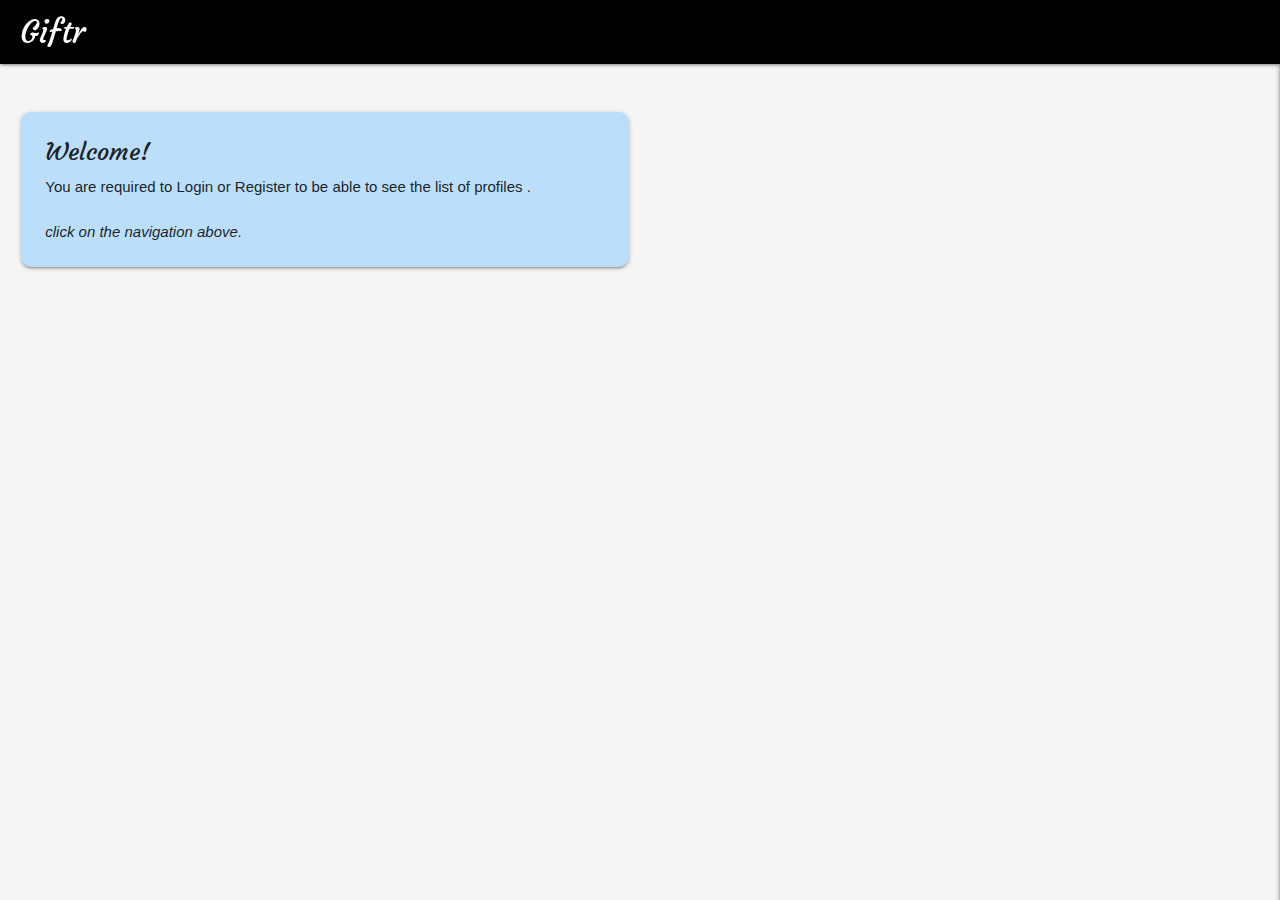
<file: index.html>
<!DOCTYPE html>
<html lang="en">
<head>
    <meta charset="UTF-8">
    
    <meta name="viewport"
    content="width=device-width, initial-scale=1.0">
    <!-- Google Fonts -->
    <link href="https://fonts.googleapis.com/css2?family=Courgette&family=Signika&display=swap" rel="stylesheet">
    <!-- Local Style Sheet and materialize css -->
    <link rel="stylesheet" href="css/materialize.min.css">
    <link rel="stylesheet" href="./css/styles.css">
    <!-- icon -->
    <link href="https://fonts.googleapis.com/icon?family=Material+Icons" rel="stylesheet">
    <link rel="manifest" href="/mainfest.json">
    <title>GIFTR-PWA</title>
</head>
<body>

<!-- HEADER -->
<header id="header"></header>
<!--  -->

<template id="loginRegister">
<!-- Fixed Navigation: Login, Registration buttons-->
    <div class="navbar-fixed" id="navigation">
      <nav role="navigation">
        <div class="nav-wrapper">
          <a href="#" class="brand-logo left">Giftr</a>
          <ul id="mobile-nav desktop-nav" class="right">
            <li><a data-target="register-form" class="waves-effect waves-light sidenav-trigger register">Register</a></li>
            <li><a data-target="login-form" class="waves-effect waves-light sidenav-trigger login">Login</a></li>
          </ul>
        </div>
      </nav>
    </div>
<!--  -->
</template>


<!-- LogOut: Navigation when user is Loged in -->
<template id="logoutUser">
<div class="navbar-fixed" id="navigation">
    <nav role="navigation">
      <div class="nav-wrapper">
        <a href="#" class="brand-logo left">Giftr</a>
        <ul id="nav-mobile" class="right">
          <li><a href="#" id="logout">LogOut</a></li>
        </ul>
      </div>
    </nav>
  </div>
</template>
<!--  -->

<!-- MAIN CONTENT -->
<main id="main"></main>
<!--  -->

<template id="welcome">
<!-- Welcome Card: When user is not logged in -->
    <div class="row" id="welcomeCard">
        <div class="col s12 m6">
          <div class="card blue lighten-4 WelcomeCard">
            <div class="card-content blck-text">
              <span class="card-title">Welcome!</span>
              <p>You are required to Login or Register to be able to see the list of profiles .<br><br>
                <em>click on the navigation above.</em>
            </div>
          </div>
        </div>
    </div>

<!-- This is the Login-form Sidenav it is triggered when user clicks 0n login btn -->
    <div id="login-form" class="sidenav login-form">
        <h4 class="title">Login</h4>
          <div class="row">
            <div class="input-field col s12">
              <i class="material-icons prefix">email</i>
              <input id="loginEmail" type="text" class="validate">
              <label for="loginEmail">Email</label>
            </div>
          </div>
          <div class="row">
            <div class="input-field col s12">
              <i class="material-icons prefix">security</i>
              <input id="loginPassword" type="password" class="validate">
              <label for="loginPassword">Password</label>
            </div>
          </div>
          <a id="loginbtn"class="loginAndRegisterbtn waves-effect waves-light btn-small blue lighten-4 black-text right">Login</a>
    </div>

<!-- This is the Register-form sidenav, it is triggered when user clicks on register btn -->
    <div id="register-form" class="sidenav register-form">
          <h4 class="title">Register</h4>
          <div class="row">
            <div class="input-field col s12">
              <i class="material-icons prefix">person</i>
              <input id="name" type="text" class="validate">
              <label for="name">First Name</label>
            </div>
          </div>
          <div class="row">
            <div class="input-field col s12">
              <i class="material-icons prefix">person_outline</i>
              <input id="lastName" type="text" class="validate">
              <label for="lastName">Last Name</label>
            </div>
          </div>
          <div class="row">
            <div class="input-field col s12">
              <i class="material-icons prefix">email</i>
              <input id="registerEmail" type="text" class="validate">
              <label for="registerEmail">Email</label>
            </div>
          </div>
          <div class="row">
            <div class="input-field col s12">
              <i class="material-icons prefix">security</i>
              <input id="registerPassword" type="password" class="validate">
              <label for="registerPassword">Password</label>
            </div>
          </div>
          <a id="registerbtn"class="loginAndRegisterbtn waves-effect waves-light btn-small blue lighten-4 black-text right">Register</a>
    </div>
  </template>

<!-- Loading -->
<template id="loading">
  <div class="preloader-wrapper active loading">
    <div class="spinner-layer spinner-blue-only">
      <div class="circle-clipper left">
        <div class="circle"></div>
      </div><div class="gap-patch">
        <div class="circle"></div>
      </div><div class="circle-clipper right">
        <div class="circle"></div>
      </div>
    </div>
  </div>
  <h6 class="loadingh6">Loading ...</h6>
</template>

<!-- load if there is no People Created Yet -->
<template id="noPeopleYet">
  <div class="row">
    <div class="col s12 m6">
      <div class="card grey lighten-2 noPeopleYet">
        <div class="card-content black-text">
          <span class="card-title">No People yet</span>
          <p>Click on + button to add a person and its birthday.</p>
        </div>
      </div>
    </div>
  </div>
  <div class="fixed-action-btn">
  <a data-target="peopleForm" class="btn modal-trigger btn-floating btn-large waves-effect 
  waves-light pink lighten-4 float">
    <i class="plusIcon material-icons black-text">add</i> 
  </a>
  </div>
</template>

<!-- Create person Model -->
  <div id="peopleForm" class="modal peopleForm">
    <div class="modal-content personForm">

      <h5 class="title">Person Details</h5>
      <div class="row fullName">
      <div class="input-field col s12">
        <i class="material-icons prefix">person</i>
        <input id="fullName" type="text" class="validate">
        <label for="fullName">Full Name: </label>
      </div>
      </div>
      <div class="row">
      <div class="input-field col s12">
        <i class="material-icons prefix">date_range</i>
        <input id="birthday" type="date" class="validate">
        <label for="birthday">Birthday: </label>
      </div>
      </div>
    </div>
    <div class="modal-footer">
      <a id="savebtn" class="modal-close waves-effect waves-light btn-small blue lighten-4 black-text">Save</a>
    </div>
  </div>


<!-- People List -->
<template id="personList">
  <ul class="collection with-header">
    <li class="collection-header"><h4 class="peopleTitle">People</h4></li>
    <div id="birthdayList">
    <!-- List painted in javascript -->
    </div>
  </ul>
  <div class="fixed-action-btn">
  <a data-target="peopleForm" class="btn modal-trigger btn-floating btn-large waves-effect 
  waves-light pink lighten-4 float">
    <i class="plusIcon material-icons black-text">add</i> 
  </a>
</div>
</template>

<!-- trash and gift -->
<template id="listIcons">
  <div class="listIcons">
  <i id="trash" class="small grey lighten-4 material-icons prefix">delete</i>
  <a href="pages/gifts.html"><i id="gift" class="small blue lighten-4 material-icons prefix black-text">card_giftcard</i></a>
  </div>
</template>




 <!-- Local Javascript and materialize -->
 <script src="./js/materialize.min.js"></script>
 <script src="./js/main.js"></script>
</body>
</html>
</file>
<file: css/styles.css>
body, html{
    background-color: #f5f5f5;
    width: 100vw;
    height: 100vh;
}
nav{
    background-color: #000000 ;
    padding-left: 20px;
    padding-right: 20px;
}



.brand-logo{
    font-family: 'Courgette', cursive;
}
main{
    padding: 40px 10px;
}
.WelcomeCard{
    border-radius: 10px !important;
}
.card-title{
    font-family: 'Courgette', cursive;
}


.row{
    margin: 0px;
}
/* space between login and register buttons */
nav .sidenav-trigger{ 
    margin: 0px;
}
.title{
    text-align: center;
    margin: 10px;
    font-family: 'Signika', sans-serif;
}
.loginAndRegisterbtn{
    margin-top: 20px;
    margin-right: 20px;
}
/* space in forms */
.input-field {
    margin-bottom: 0px;
}
.loading{
    position: absolute;
    top: 300px;
    left: 40%;
}
.loadingh6{
    position: absolute;
    top: 350px;
    left: 40%;
    font-family: 'Signika', sans-serif;
    color: #000000;
}
/* no people card */
.noPeopleYet, .noGiftsYet {
    border-radius: 10px !important;
}

.plusIcon{
    font-size: 40px;
}
.personForm, .giftForm{
    padding: 10px;
}
.fullName{
    margin-bottom: 10px;
}
.modal-footer{
    padding-right: 20px !important;
}
.peopleTitle, .giftsTitle{
    font-family: 'Signika', sans-serif;
}
.collection-item{
    padding-left: 20px !important;
}
.collection-item h6 {
    color: #2196f3;
    font-weight: bold;
    margin-bottom: 0px;
}
.collection-item p {
    margin: 10px 0px;
}
#personContainer, #giftContainer{
    display: flex;
    flex-direction: row;
    justify-content: space-between;
}
#giftContainer p {
    margin: 5px 0px;

}
.storeP {
    font-style: oblique;
}
.listIcons{
    padding-top: 10px;
}
.small{
    margin: 0px 0px 0px 15px;
    padding: 5px;
    border-radius: 10px;
    font-size: 32px !important;
}
.collection-header{
    display: flex;
    flex-direction: row;
}
.backIcon{
  padding: 20px 20px 0px 0px;
  
}
</file>
